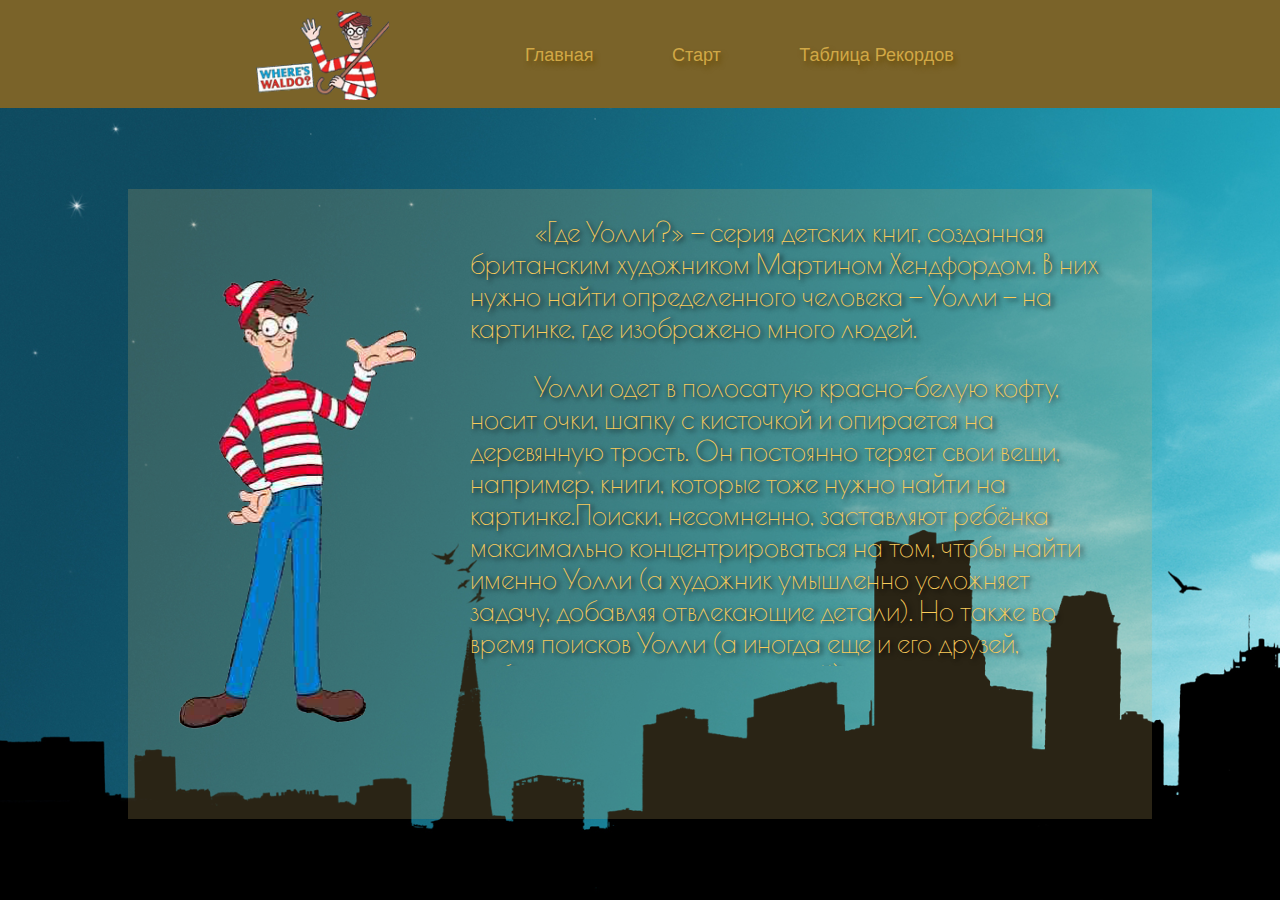
<file: frontend/index.html>
<!DOCTYPE html>
<html lang="en">
<head>
    <meta charset="UTF-8">
    <title>Where's Waldo</title>
    <link rel="stylesheet" href="css/style.css">
      <link href="http://allfont.ru/allfont.css?fonts=a_stamperup-bold" rel="stylesheet" type="text/css" />
      <link href="https://fonts.googleapis.com/css?family=Bad+Script|Poiret+One" rel="stylesheet">
</head>
<body>
    <div class="content">
       <div class="nav">
            <div class="logo"><img src="img/logo.png" alt=""></div>
           <ul>
               <li><a href="">главная</a></li>
               <li><a href="">старт</a></li>
               <li><a href="">таблица рекордов</a></li>
           </ul>
       </div>
       <div class="main">
           <img src="img/waldo.png" alt="">
           <div class="text">
               <p>«Где Уолли?» — серия детских книг, созданная британским художником Мартином Хендфордом. В них нужно найти определенного человека — Уолли — на картинке, где изображено много людей.</p>
               <p>Уолли одет в полосатую красно-белую кофту, носит очки, шапку с кисточкой и опирается на деревянную трость. Он постоянно теряет свои вещи, например, книги, которые тоже нужно найти на картинке.Поиски, несомненно, заставляют ребёнка максимально концентрироваться на том, чтобы найти именно Уолли (а художник умышленно усложняет задачу, добавляя отвлекающие детали). Но также во время поисков Уолли (а иногда еще и его друзей, собаки и потерянных ими вещей), одновременно можно вести беседу по происходящему на картинке, о том, кто что делает, почему и зачем.</p> 
               <p>В начале марта (2008) художница Мелани Коулз (Melanie Coles) нарисовала Уолли на крыше неизвестного дома в Ванкувере и предложила пользователям Интернета разыскать его через Google Maps.</p>
           </div>
       </div>
    </div>
</body>
</html>
</file>
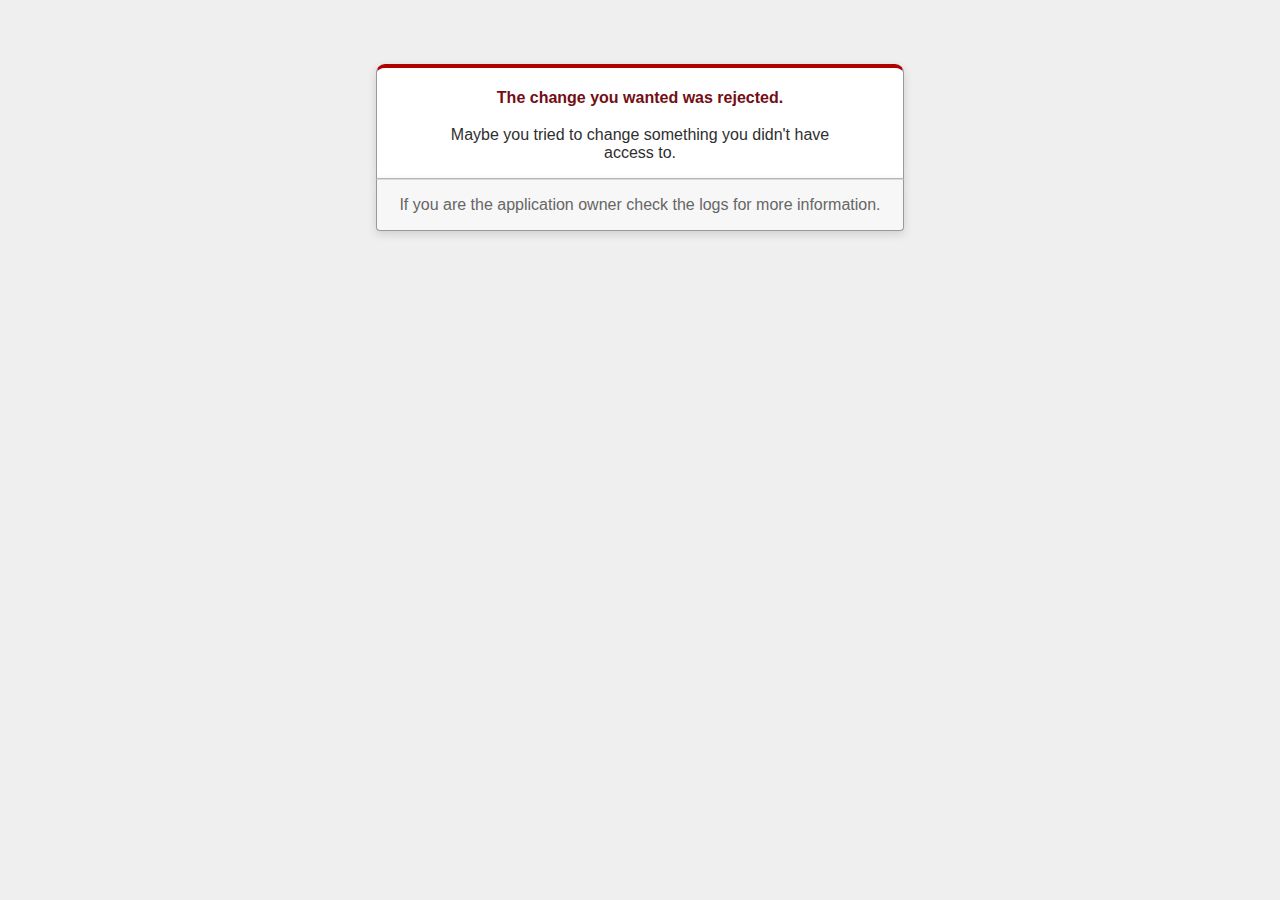
<file: backend/Where_Is_Waldo/public/422.html>
<!DOCTYPE html>
<html>
<head>
  <title>The change you wanted was rejected (422)</title>
  <meta name="viewport" content="width=device-width,initial-scale=1">
  <style>
  body {
    background-color: #EFEFEF;
    color: #2E2F30;
    text-align: center;
    font-family: arial, sans-serif;
    margin: 0;
  }

  div.dialog {
    width: 95%;
    max-width: 33em;
    margin: 4em auto 0;
  }

  div.dialog > div {
    border: 1px solid #CCC;
    border-right-color: #999;
    border-left-color: #999;
    border-bottom-color: #BBB;
    border-top: #B00100 solid 4px;
    border-top-left-radius: 9px;
    border-top-right-radius: 9px;
    background-color: white;
    padding: 7px 12% 0;
    box-shadow: 0 3px 8px rgba(50, 50, 50, 0.17);
  }

  h1 {
    font-size: 100%;
    color: #730E15;
    line-height: 1.5em;
  }

  div.dialog > p {
    margin: 0 0 1em;
    padding: 1em;
    background-color: #F7F7F7;
    border: 1px solid #CCC;
    border-right-color: #999;
    border-left-color: #999;
    border-bottom-color: #999;
    border-bottom-left-radius: 4px;
    border-bottom-right-radius: 4px;
    border-top-color: #DADADA;
    color: #666;
    box-shadow: 0 3px 8px rgba(50, 50, 50, 0.17);
  }
  </style>
</head>

<body>
  <!-- This file lives in public/422.html -->
  <div class="dialog">
    <div>
      <h1>The change you wanted was rejected.</h1>
      <p>Maybe you tried to change something you didn't have access to.</p>
    </div>
    <p>If you are the application owner check the logs for more information.</p>
  </div>
</body>
</html>
</file>
<file: frontend/css/style.css>
::-webkit-scrollbar {
  width: 12px; }

::-webkit-scrollbar-track {
  -webkit-box-shadow: inset 0 0 6px rgba(0, 0, 0, 0.3);
  border-radius: 10px; }

::-webkit-scrollbar-thumb {
  border-radius: 10px;
  -webkit-box-shadow: inset 0 0 6px rgba(0, 0, 0, 0.5); }

body {
  margin: 0;
  height: 100vh;
  width: 100%;
  background-image: url("../img/background.jpg");
  background-repeat: no-repeat;
  background-size: cover;
  background-position: center;
  background-color: #000; }

.nav {
  margin: 0;
  height: 12vh;
  width: 100%;
  background-color: #7a6329; }
  .nav .logo {
    position: relative;
    float: left;
    height: auto;
    width: auto;
    cursor: pointer;
    border-radius: 5px;
    margin-left: 20%; }
    .nav .logo img {
      display: block;
      margin: 10px auto;
      height: 10vh; }
  .nav ul {
    margin: 0; }
    .nav ul li:first-child {
      margin-left: 10%; }
    .nav ul li {
      margin: 0 2%;
      padding: 0 1%;
      display: inline-block;
      height: 12vh;
      transition-duration: 0.5s;
      font-size: 18px;
      text-shadow: 2.5px 4.33px 5px #6a4d06; }
      .nav ul li a {
        display: block;
        margin-top: 5vh;
        color: #fff;
        text-decoration: none;
        text-transform: capitalize;
        font-family: 'a_StamperUp Bold', arial;
        color: #d1a846; }
    .nav ul li:hover {
      text-shadow: 2.5px 4.33px 5px black, 0 0 1em #f2e223; }

.main {
  width: 80%;
  height: 70vh;
  margin: 9vh auto;
  background-color: rgba(209, 179, 107, 0.2); }
  .main img {
    display: block;
    margin: 10vh 5%;
    height: 50vh;
    float: left; }
  .main h2 {
    padding: 2vh;
    text-align: left;
    text-transform: capitalize;
    font-family: a_StamperUp;
    color: #d1a846;
    text-shadow: 2.5px 4.33px 5px #6a4d06; }
  .main .text {
    margin: 0 0;
    float: left;
    width: 65%;
    height: 53vh;
    overflow-y: auto; }
    .main .text p {
      padding-right: 5%;
      text-indent: 10%;
      color: #facc5b;
      font-family: 'Poiret One', cursive;
      font-size: 3vh;
      text-shadow: 2.5px 2.33px 5px black; }
    .main .text .row {
      margin: 0 auto;
      height: auto;
      border-bottom: 4px solid #a27b71; }
      .main .text .row img {
        display: block;
        margin: 10vh 10%;
        width: 80%;
        height: auto; }
    .main .text .clear-fix::after {
      content: '';
      display: block;
      clear: both;
      height: 0px;
      visibility: hidden; }

.board {
  display: none;
  top: 0;
  position: absolute;
  width: 100%;
  height: auto; }
  .board img {
    display: block;
    width: 90%;
    height: auto;
    margin: 2vh 5%; }

.table {
  display: none;
  overflow-y: auto;
  margin: 10vh auto;
  width: 70%;
  height: 65vh; }
  .table .head ul, .table .row ul {
    width: 100%;
    height: 10vh;
    margin: 0;
    padding: 0; }
  .table .head li, .table .row li {
    margin-top: 4vh;
    width: 30%;
    text-align: center;
    display: inline-block;
    text-transform: capitalize;
    font-family: a_StamperUp;
    color: #d1a846; }
  .table .head ul {
    background-color: rgba(155, 40, 19, 0.3); }
  .table .row {
    background-color: rgba(205, 121, 106, 0.3); }
    .table .row li {
      font-family: "Arial";
      color: #cdb06a;
      text-shadow: 3px 5.196px 9px black; }
    .table .row li:nth-child(2) {
      text-align: left; }
  .table .row:nth-child(2n-1) {
    background-color: rgba(205, 91, 70, 0.3); }
  .table .you li {
    color: #0eb73a; }

/*# sourceMappingURL=style.css.map */
</file>
